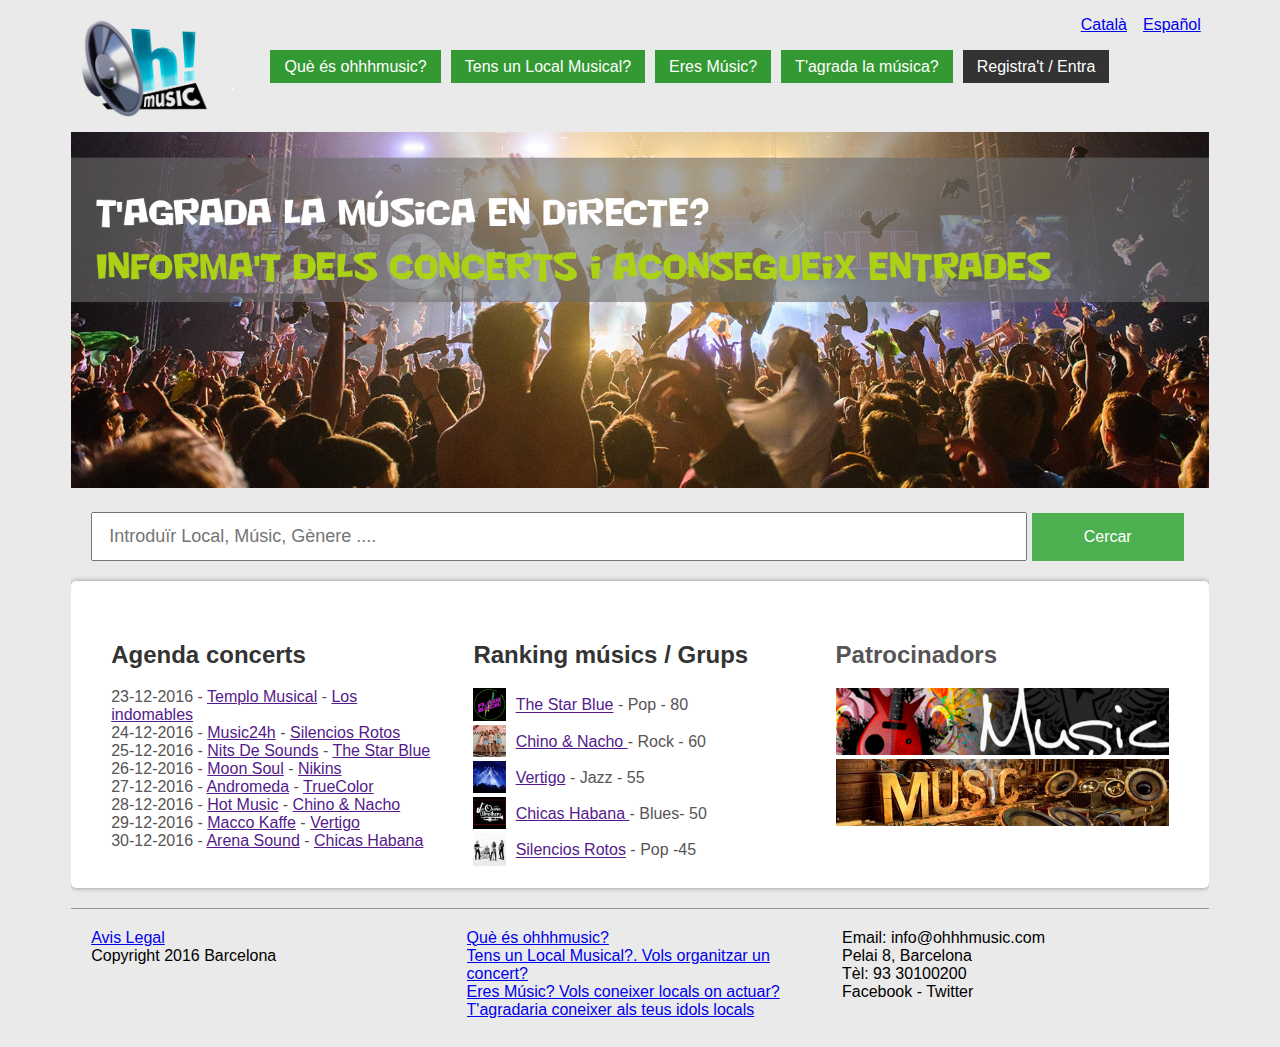
<file: index.html>
﻿<!DOCTYPE html>
<html lang="en">
<head>
	<meta charset="UTF-8">
	<title>Concerts i locals de música en directe</title>
	<meta name="Description" content="Conecta locales con músicos: Tienes un local y buscas músicos?Eres Músico y buscas un local donde poder actuar">
	<link rel="stylesheet" href="css/global.css">
	<link rel="stylesheet" href="css/public.css">
	<meta name="viewport" content="width=device-width, user-scalable=no, initial-scale=1.0, maximum-scale=1.0, minimum-scale=1.0">
</head>
<body>
	<div id="contenedor">
		
		<header id="main">
			<div class="logo"><a href="index.html"><img src="imatges/ohhhmusic.png" alt="Ohhhmusic"></a></div>
				
			<div class="opcions-menu">
					<div class="idiomes">
							<ul>
							<li><a href="http://">Español</a></li>
							<li><a href="http://">Català</a></li>
							</ul>
					</div>

					
					<nav class="opcions-menu-general-registre">
							<ul>
								<li><a href="http://">Què és ohhhmusic?</a></li>
								<li><a href="http://">Tens un Local Musical?</a></li>
								<li><a href="http://">Eres Músic?</a></li>
								<li><a href="http://">T'agrada la música?</a></li>							

								<li class="registrat-entra"><a href="registre.html">Registra't / Entra</a></li>
							
							</ul>

					</nav>
					
			</div>
		</header>
		
		<div id="slider">
			<img src="imatges/concerts-local-musics.jpg" title="Actualitat de concerts en la teva localitat">
		</div>

		<div class="cercador">
			<form action="index.php" method="post">
					<input type="text" name="cercar" class="caixacerca" placeholder="Introduïr Local, Músic, Gènere ....">
					<button type="submit" name="cercar" class="btncercar">Cercar</button>					
			</form>

		</div>
		
		<div id="contingut">

			<section id="agenda-concerts">
					<h2>Agenda concerts</h2>
					<article>23-12-2016 - <a href="">Templo Musical</a> - <a href="">Los indomables </a></article>
					<article>24-12-2016 - <a href="">Music24h</a> - <a href="">Silencios Rotos</a></article>
					<article>25-12-2016 - <a href="">Nits De Sounds</a> - <a href="">The Star Blue</a></article>
					<article>26-12-2016 - <a href="">Moon Soul</a> - <a href="">Nikins</a></article>
					<article>27-12-2016 - <a href="">Andromeda</a> - <a href="">TrueColor</a></article>
					<article>28-12-2016 - <a href="">Hot Music</a> - <a href="">Chino & Nacho</a></article>
					<article>29-12-2016 - <a href="">Macco Kaffe</a> - <a href="">Vertigo</a></article>
					<article>30-12-2016 - <a href="">Arena Sound</a> - <a href="">Chicas Habana</a></article>
					
			</section>
			
			<section id="ranking-musics">
				<h2>Ranking músics / Grups</h2>
					<article><img src="imatges/flashbackp.jpg"><a href="">The Star Blue</a> - Pop - 80</article>
					<article><img src="imatges/the-ladiesp.jpg"><a href="">Chino & Nacho </a>- Rock - 60</article>
					<article><img src="imatges/vertigop.jpg"><a href="">Vertigo</a> - Jazz - 55</article>
					<article><img src="imatges/the-osuna-brothers.jpg"><a href="">Chicas Habana </a>- Blues- 50</article>
					<article><img src="imatges/covers-boxp.jpg"><a href="">Silencios Rotos</a> - Pop -45</article>
					
				
			</section>
			
			<aside id="banners-patrocinadors">
					<h2>Patrocinadors</h2>
					<img src="imatges/patrocinador1.jpg" alt="Patrocninador 1">				
					<img src="imatges/patrocinador4.jpg" alt="Patrocinador 4">
					
			</aside>		
		
		</div>

		<footer >
			<div class="avis-legal">
				<ul>
					<li><a href="http://">Avis Legal</a></li>
					<li>Copyright 2016 Barcelona</li>
				</ul>
			</div>
			<div class="menu-captacio">
				<ul>
					<li><a href="http://">Què és ohhhmusic?</a></li>
					<li><a href="http://">Tens un Local Musical?. Vols organitzar un concert?</a></li>
					<li><a href="http://">Eres Músic? Vols coneixer locals on actuar?</a></li>
					<li><a href="http://">T'agradaria coneixer als teus idols locals</a></li>			
				</ul>
			</div>
			<div class="contacta">
				<ul>
					<li>Email: info@ohhhmusic.com</li>
					<li>Pelai 8, Barcelona</li>
					<li>Tèl: 93 30100200</li>
					<li>Facebook - Twitter</li>
				</ul>
			</div>
		</footer>
	</div>

</body>
</html>
</file>
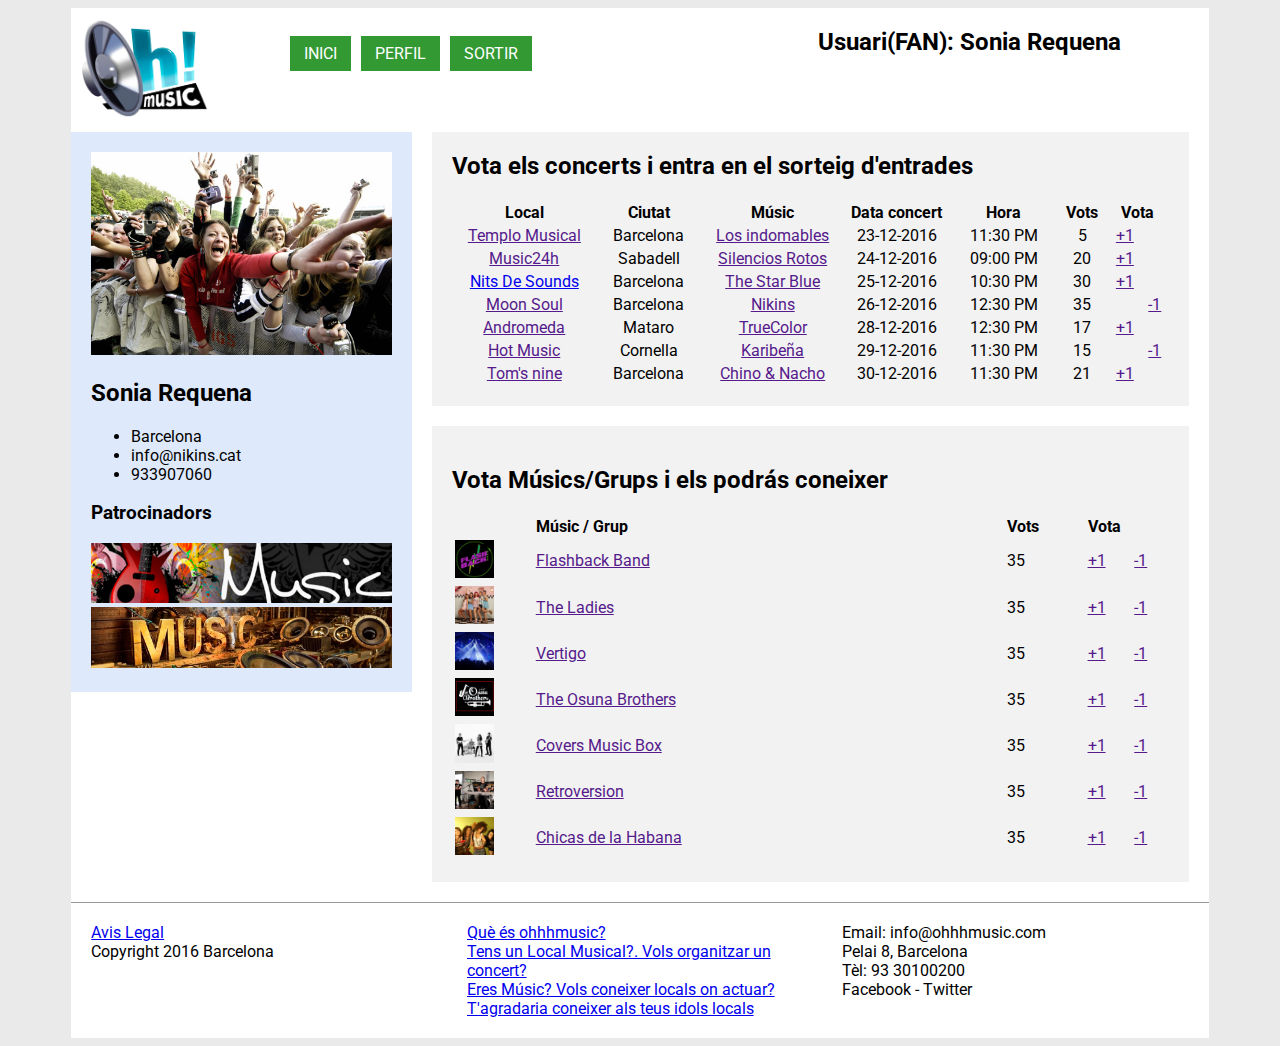
<file: fan.html>
<!DOCTYPE html>
<html lang="en">
<head>
	<meta charset="UTF-8">
	<title>Fans música en directo</title>
	<meta name="Description" content="Conecta locales con músicos: Tienes un local y buscas músicos?Eres Músico y buscas un local donde poder actuar">
	<link rel="stylesheet" href="css/global.css">
	<link rel="stylesheet" href="css/intranet.css">
	<meta name="viewport" content="width=device-width, user-scalable=no, initial-scale=1.0, maximum-scale=1.0, minimum-scale=1.0">
	<link href="https://fonts.googleapis.com/css?family=Roboto" rel="stylesheet"> 
</head>
<body>
	<div id="contenedor">
		
		<header id="main">
			<div class="logo"><a href="index.html"><img src="imatges/ohhhmusic.png" alt="Ohhhmusic"></a></div>
				
			<div class="opcions-menu-intranet">
						<nav>
							<ul>
								<li><a href="http://">INICI</a></li>
								<li><a href="http://">PERFIL</a></li>
								<li><a href="index.html">SORTIR</a></li>							
							</ul>
						</nav>
						<div class="usuari-intranet">
							<h2>Usuari(FAN): Sonia Requena</h2>
						</div>
					
			</div>
		</header>
		
		

		
		<aside id="usuari">
			<div class="perfil">
				<img src="imatges/fan.jpg" alt="Músic">	
				<h2>Sonia Requena</h2>	
				<ul>		
					
					<li>Barcelona</li>
					<li>info@nikins.cat</li>
					<li>933907060</li>
				</ul>

			</div>
			<div class="publicitat">

				<h3>Patrocinadors</h3>
				<img src="imatges/patrocinador1.jpg" alt="Patrocninador 1">				
				<img src="imatges/patrocinador4.jpg" alt="Patrocinador 4">
		
				
			</div>
		</aside>
		<div id="localconcerts">
			<div class="concerts-no">

				<h2>Vota els concerts i entra en el sorteig d'entrades</h2>

				<table class="listados">
					
					<thead>
						<tr>
						    <th width="20%">Local</th>
						    <th width="15%">Ciutat</th>
						    <th width="20%">Músic</th>			   
							<th width="15%">Data concert</th>
							<th width="15%">Hora</th>
							
							<th width="7%">Vots</th>
							<th width="8%" colspan="2">Vota</th>
							
						</tr>
					</thead>
					<tbody>
						<tr>
							<td><a href="">Templo Musical</a></td>
							<td>Barcelona</td>
							<td><a href="">Los indomables</a></td>
							<td>23-12-2016</td>
							<td>11:30 PM</td>
					
							<td>5</td>
							<td><a href="">+1</a></td>
							<td></td>
										
							
						</tr>
						<tr>
							<td><a href="">Music24h</a></td>
							<td>Sabadell</td>
							<td><a href="">Silencios Rotos</a></td>
							<td>24-12-2016</td>
							<td>09:00 PM</td>
						
							<td>20</td>
							<td><a href="">+1</a></td>
							<td></td>			
						
						</tr>

						<tr>
							<td><a href="local.html">Nits De Sounds</a></td>
							<td>Barcelona</td>
							<td><a href="">The Star Blue</a></td>
							<td>25-12-2016</td>
							<td>10:30 PM</td>
					
							<td>30</td>
							<td><a href="">+1</a></td>
							<td></td>
							

						</tr>
						<tr>
							<td><a href="">Moon Soul</a></td>
							<td>Barcelona</td>
							<td><a href="">Nikins</a></td>
							<td>26-12-2016</td>
							<td>12:30 PM</td>
						
							<td>35</td>
							<td></td>
							<td><a href="">-1</a></td>
							
						</tr>
						<tr>

							<td><a href="">Andromeda</a></td>
							<td>Mataro</td>
							<td><a href="">TrueColor</a></td>
							<td>28-12-2016</td>
							<td>12:30 PM</td>
						
							<td>17</td>
							<td><a href="">+1</a></td>
							<td></td>
							
						</tr>

						<tr>
							<td><a href="">Hot Music</a></td>
							<td>Cornella</td>
							<td><a href="">Karibeña</a></td>
							<td>29-12-2016</td>
							<td>11:30 PM</td>
						
							<td>15</td>
							<td></td>
							<td><a href="">-1</a></td>
							

						</tr>

						<tr>
							<td><a href="">Tom's nine</a></td>
							<td>Barcelona</td>
							<td><a href="">Chino & Nacho</a></td>
							<td>30-12-2016</td>
							<td>11:30 PM</td>
					
							<td>21</td>
							<td><a href="">+1</a></td>
							<td></td>
						

						</tr>


					</tbody>

				</table>
				


			</div>
			<div class="concerts-si">
				<h2>Vota Músics/Grups i els podrás coneixer</h2>
				<table class="llistatmusics">
					
					<thead>
						<tr>
							<th width="10%"></th>
							<th width="60%">Músic / Grup</th>
						    <th width="10%">Vots</th>
						    <th width="10%" colspan="2">Vota</th>							
						</tr>
					</thead>
					<tbody>
						<tr>
							<td><img src="imatges/flashbackp.jpg"></td>
							<td><a href="">Flashback Band</a></td>
							<td>35</td>							
							<td><a href="">+1</a></td>
							<td><a href="">-1</a></td>
						</tr>
						<tr>
							<td><img src="imatges/the-ladiesp.jpg"></td>
							<td><a href="">The Ladies</a></td>
							<td>35</td>							
							<td><a href="">+1</a></td>
							<td><a href="">-1</a></td>
						</tr>

						<tr>
							<td><img src="imatges/vertigop.jpg"></td>
							<td><a href="">Vertigo</a></td>
							<td>35</td>							
							<td><a href="">+1</a></td>
							<td><a href="">-1</a></td>

						</tr>
						<tr>
							<td><img src="imatges/the-osuna-brothers.jpg"></td>
							<td><a href="">The Osuna Brothers</a></td>
							<td>35</td>							
							<td><a href="">+1</a></td>
							<td><a href="">-1</a></td>
						</tr>

						<tr>
							<td><img src="imatges/covers-boxp.jpg"></td>
							<td><a href="">Covers Music Box</a></td>
							<td>35</td>							
							<td><a href="">+1</a></td>
							<td><a href="">-1</a></td>
						</tr>

						<tr>
							<td><img src="imatges/retroversionp.jpg"></td>
							<td><a href="">Retroversion</a></td>
							<td>35</td>							
							<td><a href="">+1</a></td>
							<td><a href="">-1</a></td>
						</tr>

						<tr>
							<td><img src="imatges/chicas-habanap.jpg"></td>
							<td><a href="">Chicas de la Habana</a></td>
							<td>35</td>							
							<td><a href="">+1</a></td>
							<td><a href="">-1</a></td>
						</tr>

					</tbody>

				</table>
			</div>

		</div>
		
		<footer >
			<div class="avis-legal">
				<ul>
					<li><a href="http://">Avis Legal</a></li>
					<li>Copyright 2016 Barcelona</li>
				</ul>
			</div>
			<div class="menu-captacio">
				<ul>
					<li><a href="http://">Què és ohhhmusic?</a></li>
					<li><a href="http://">Tens un Local Musical?. Vols organitzar un concert?</a></li>
					<li><a href="http://">Eres Músic? Vols coneixer locals on actuar?</a></li>
					<li><a href="http://">T'agradaria coneixer als teus idols locals</a></li>			
				</ul>
			</div>
			<div class="contacta">
				<ul>
					<li>Email: info@ohhhmusic.com</li>
					<li>Pelai 8, Barcelona</li>
					<li>Tèl: 93 30100200</li>
					<li>Facebook - Twitter</li>
				</ul>
			</div>
		</footer>
	</div>

</body>
</html>
</file>
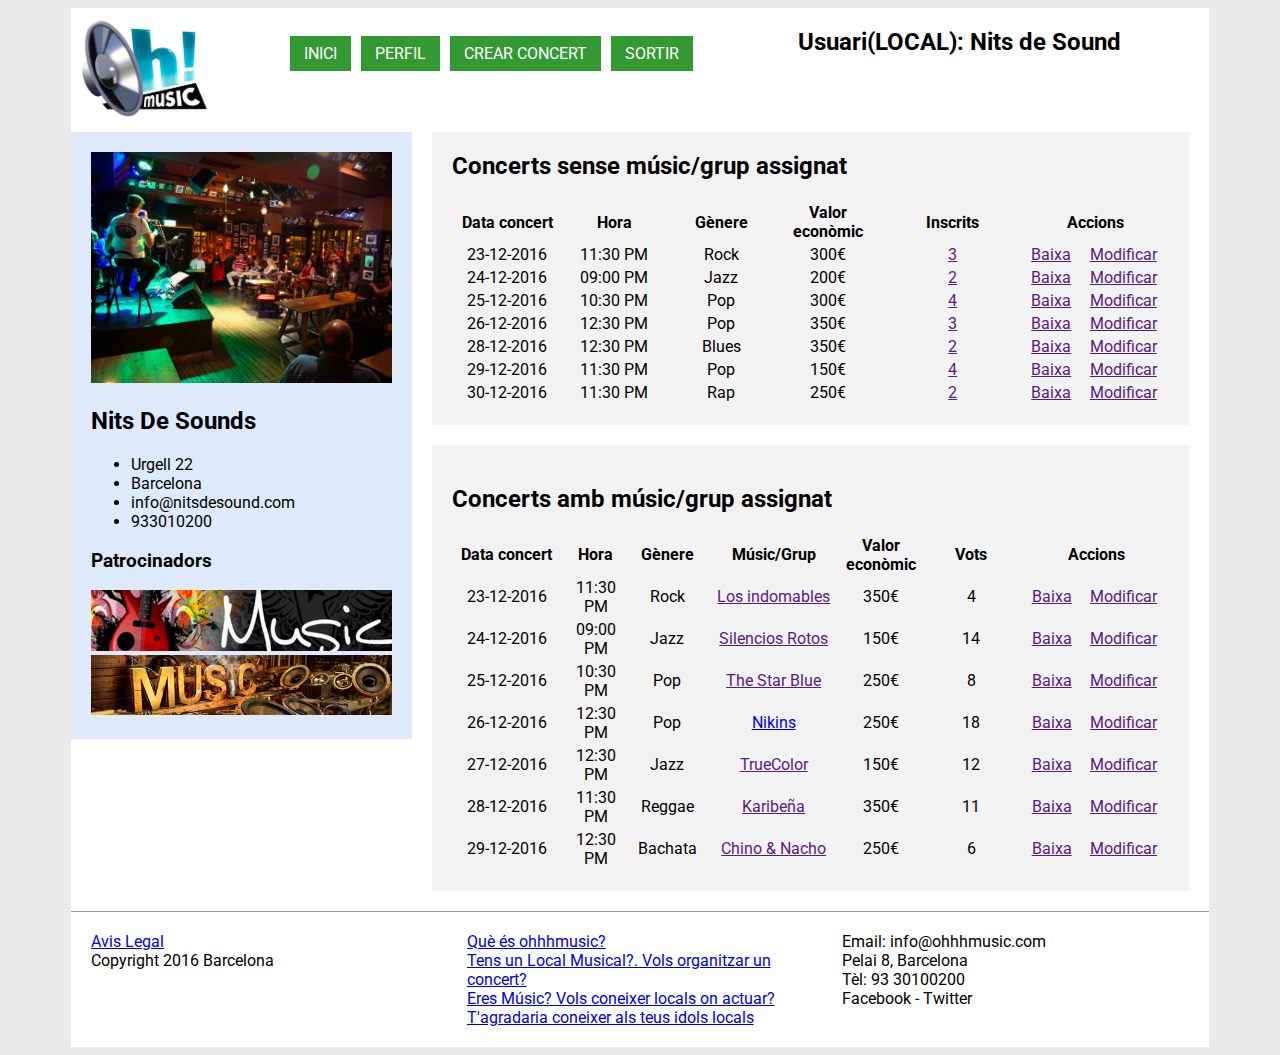
<file: local.html>
<!DOCTYPE html>
<html lang="en">
<head>
	<meta charset="UTF-8">
	<title>Locals i Concerts de música en directe</title>
	<meta name="Description" content="Conecta locales con músicos: Tienes un local y buscas músicos?Eres Músico y buscas un local donde poder actuar">
	<link rel="stylesheet" href="css/global.css">
	<link rel="stylesheet" href="css/intranet.css">
	<meta name="viewport" content="width=device-width, user-scalable=no, initial-scale=1.0, maximum-scale=1.0, minimum-scale=1.0">
	<link href="https://fonts.googleapis.com/css?family=Roboto" rel="stylesheet"> 
</head>
<body>
	<div id="contenedor">
		
		<header id="main">
			<div class="logo"><a href="index.html"><img src="imatges/ohhhmusic.png" alt="Ohhhmusic"></a></div>
				
			<div class="opcions-menu-intranet">
						<nav>
							<ul>
								<li><a href="http://">INICI</a></li>
								<li><a href="http://">PERFIL</a></li>
								<li><a href="http://">CREAR CONCERT</a></li>
								<li><a href="index.html">SORTIR</a></li>							
							</ul>
						</nav>
						<div class="usuari-intranet">
							<h2>Usuari(LOCAL): Nits de Sound</h2>
						</div>
					
			</div>
		</header>
		
		

		
		<aside id="usuari">
			<div class="perfil">
				<img src="imatges/local1.jpg" alt="Local">	
				<h2>Nits De Sounds</h2>	
				<ul>
					
					<li>Urgell 22</li>
					<li>Barcelona</li>
					<li>info@nitsdesound.com</li>
					<li>933010200</li>
				</ul>

			</div>
			<div class="publicitat">

				<h3>Patrocinadors</h3>
				<img src="imatges/patrocinador1.jpg" alt="Patrocninador 1">				
				<img src="imatges/patrocinador4.jpg" alt="Patrocinador 4">
		
				
			</div>
		</aside>
		<div id="localconcerts">
			<div class="concerts-no">

				<h2>Concerts sense músic/grup assignat</h2>

				<table>
					
					<thead>
						<tr>
							<th width="15%">Data concert</th>
							<th width="15%">Hora</th>
							<th width="15%">Gènere</th>
							<th width="15%"> Valor econòmic</th>
							<th width="20%">Inscrits</th>
							
							<th width="20%" colspan="2">Accions</th>
						</tr>
					</thead>
					<tbody>
						<tr>
							<td>23-12-2016</td>
							<td>11:30 PM</td>
							<td>Rock</td>
							<td>300€</td>
							<td><a href="">3</a></td>
						
							<td><a href="">Baixa</a></td>
							<td><a href="">Modificar</a></td>
						</tr>
						<tr>
							<td>24-12-2016</td>
							<td>09:00 PM</td>
							<td>Jazz</td>
							<td>200€</td>
							<td><a href="">2</a></td>
							
							<td><a href="">Baixa</a></td>
							<td><a href="">Modificar</a></td>
						</tr>

						<tr>
							<td>25-12-2016</td>
							<td>10:30 PM</td>
							<td>Pop</td>
							<td>300€</td>
							<td><a href="">4</a></td>
							
							<td><a href="">Baixa</a></td>
							<td><a href="">Modificar</a></td>
						</tr>
						<tr>
							<td>26-12-2016</td>
							<td>12:30 PM</td>
							<td>Pop</td>
							<td>350€</td>
							<td><a href="">3</a></td>
							
							<td><a href="">Baixa</a></td>
							<td><a href="">Modificar</a></td>
						</tr>
						<tr>
							<td>28-12-2016</td>
							<td>12:30 PM</td>
							<td>Blues</td>
							<td>350€</td>
							<td><a href="">2</a></td>
							
							<td><a href="">Baixa</a></td>
							<td><a href="">Modificar</a></td>
						</tr>

						<tr>
							<td>29-12-2016</td>
							<td>11:30 PM</td>
							<td>Pop</td>
							<td>150€</td>
							<td><a href="">4</a></td>
							
							<td><a href="">Baixa</a></td>
							<td><a href="">Modificar</a></td>
						</tr>

						<tr>
							<td>30-12-2016</td>
							<td>11:30 PM</td>
							<td>Rap</td>
							<td>250€</td>
							<td><a href="">2</a></td>
							
							<td><a href="">Baixa</a></td>
							<td><a href="">Modificar</a></td>
						</tr>


					</tbody>

				</table>
				


			</div>
			<div class="concerts-si">
				<h2>Concerts amb músic/grup assignat</h2>
				<table>
					
					<thead>
						<tr>
							<th width="15%">Data concert</th>
							<th width="10%">Hora</th>
							<th width="10%">Gènere</th>
							<th width="20%">Músic/Grup</th>
							<th width="10%"> Valor econòmic</th>
							<th width="15%">Vots</th>
							<th width="20%" colspan="2">Accions</th>
						</tr>
					</thead>
					<tbody>
						<tr>
							<td>23-12-2016</td>
							<td>11:30 PM</td>
							<td>Rock</td>
							<td><a href="">Los indomables</a></td>
							<td>350€</td>
							<td>4 </td>
							<td><a href="">Baixa</a></td>
							<td><a href="">Modificar</a></td>
						</tr>
						<tr>
							<td>24-12-2016</td>
							<td>09:00 PM</td>
							<td>Jazz</td>
							<td><a href="">Silencios Rotos</a></td>
							<td>150€</td>
							<td>14 </td>
							<td><a href="">Baixa</a></td>
							<td><a href="">Modificar</a></td>
						</tr>

						<tr>
							<td>25-12-2016</td>
							<td>10:30 PM</td>
							<td>Pop</td>
							<td><a href="">The Star Blue</td>
							<td>250€</td>
							<td>8 </td>
							<td><a href="">Baixa</a></td>
							<td><a href="">Modificar</a></td>
						</tr>
						<tr>
							<td>26-12-2016</td>
							<td>12:30 PM</td>
							<td>Pop</td>
							<td><a href="musico.html">Nikins</a></td>
							<td>250€</td>
							<td>18 </td>
							<td><a href="">Baixa</a></td>
							<td><a href="">Modificar</a></td>
						</tr>

						<tr>
							<td>27-12-2016</td>
							<td>12:30 PM</td>
							<td>Jazz</td>
							<td><a href="">TrueColor</a></td>
							<td>150€</td>
							<td>12 </td>
							<td><a href="">Baixa</a></td>
							<td><a href="">Modificar</a></td>
						</tr>

						<tr>
							<td>28-12-2016</td>
							<td>11:30 PM</td>
							<td>Reggae</td>
							<td><a href="">Karibeña</a></td>
							<td>350€</td>
							<td>11 </td>
							<td><a href="">Baixa</a></td>
							<td><a href="">Modificar</a></td>
						</tr>

						<tr>
							<td>29-12-2016</td>
							<td>12:30 PM</td>
							<td>Bachata</td>
							<td><a href="">Chino & Nacho</a></td>
							<td>250€</td>
							<td>6 </td>
							<td><a href="">Baixa</td></td>
							<td><a href="">Modificar</a></td>
						</tr>

					</tbody>

				</table>
			</div>

		</div>
		
		<footer >
			<div class="avis-legal">
				<ul>
					<li><a href="http://">Avis Legal</a></li>
					<li>Copyright 2016 Barcelona</li>
				</ul>
			</div>
			<div class="menu-captacio">
				<ul>
					<li><a href="http://">Què és ohhhmusic?</a></li>
					<li><a href="http://">Tens un Local Musical?. Vols organitzar un concert?</a></li>
					<li><a href="http://">Eres Músic? Vols coneixer locals on actuar?</a></li>
					<li><a href="http://">T'agradaria coneixer als teus idols locals</a></li>			
				</ul>
			</div>
			<div class="contacta">
				<ul>
					<li>Email: info@ohhhmusic.com</li>
					<li>Pelai 8, Barcelona</li>
					<li>Tèl: 93 30100200</li>
					<li>Facebook - Twitter</li>
				</ul>
			</div>
		</footer>
	</div>

</body>
</html>
</file>
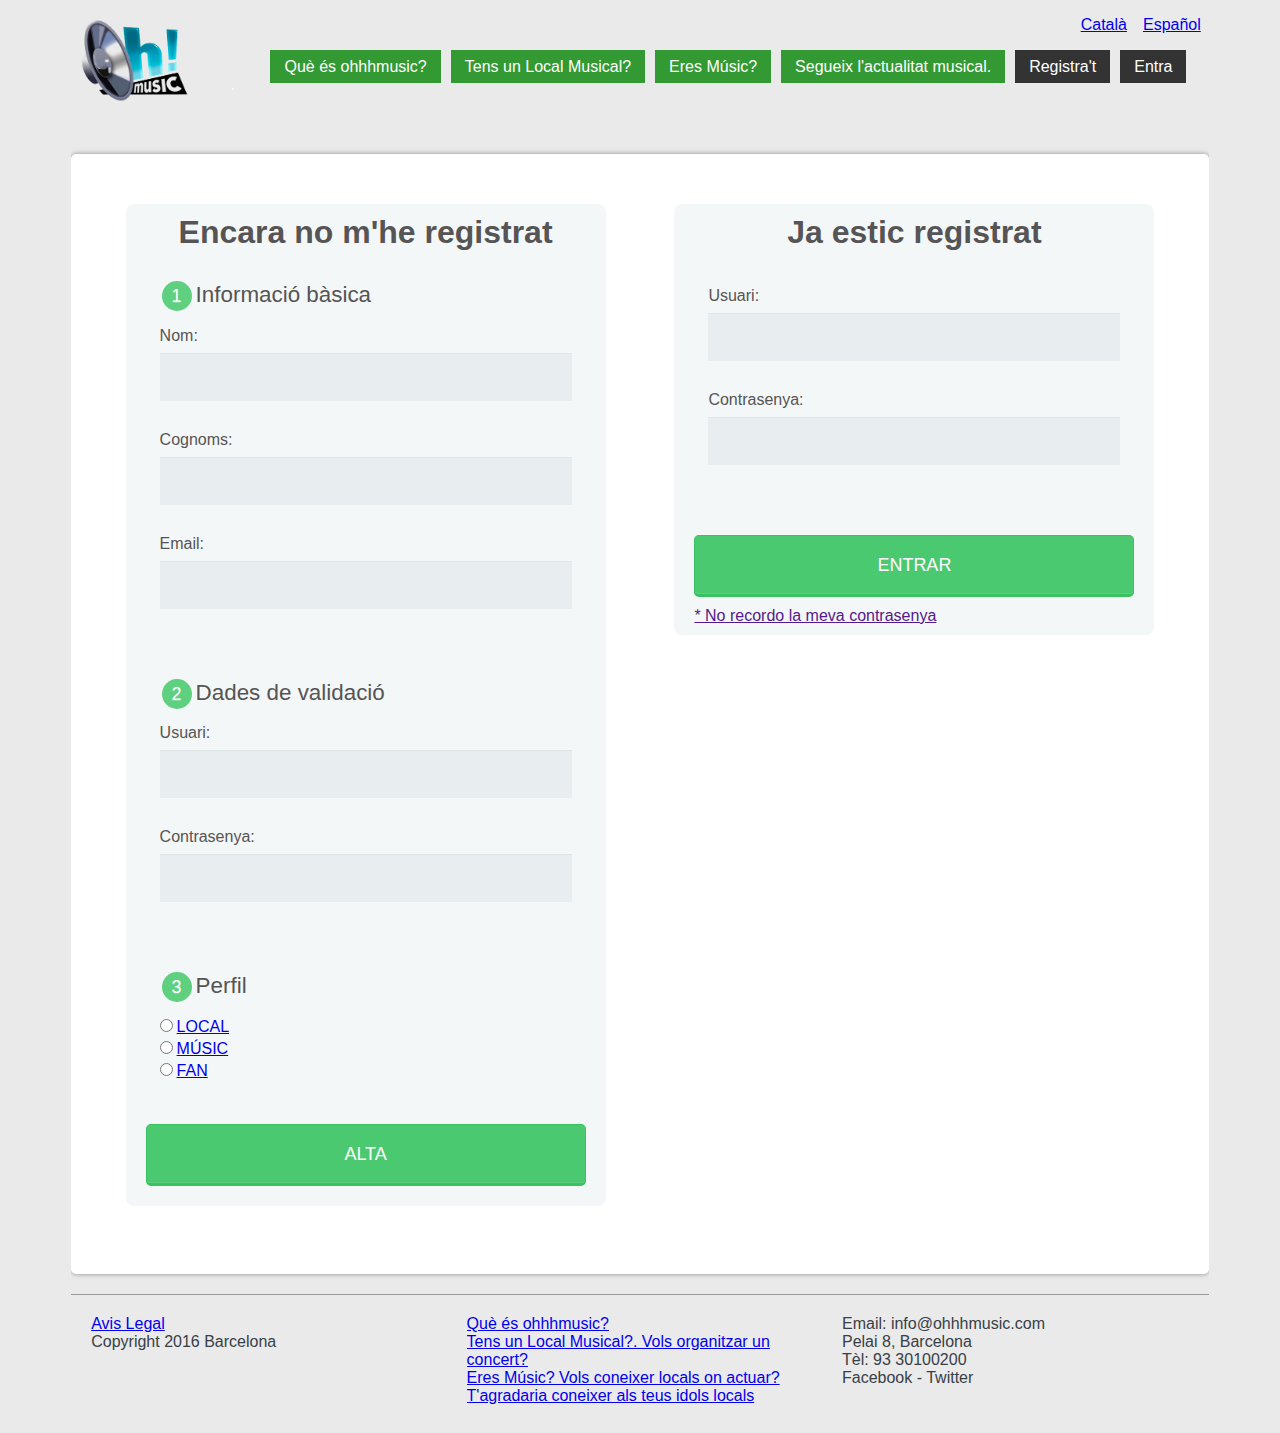
<file: registre.html>
﻿<!DOCTYPE html>
<html lang="en">
<head>
	<meta charset="UTF-8">
	<title>Registre Usuari Concerts i locals de música en directe</title>
	<meta name="Description" content="Conecta locales con músicos: Tienes un local y buscas músicos?Eres Músico y buscas un local donde poder actuar">
	<link rel="stylesheet" href="css/global.css">
	<link rel="stylesheet" href="css/public.css">
	<link rel="stylesheet" href="css/forms.css">
	<meta name="viewport" content="width=device-width, user-scalable=no, initial-scale=1.0, maximum-scale=1.0, minimum-scale=1.0">
</head>
<body>
	<div id="contenedor">
		
		<header id="main">
			<div class="logo"><a href="index.html"><img src="imatges/ohhhmusic.png" alt="Ohhhmusic"></a></div>
				
			<div class="opcions-menu">
					<div class="idiomes">
							<ul>
							<li><a href="http://">Español</a></li>
							<li><a href="http://">Català</a></li>
							</ul>
					</div>

					
						<nav class="opcions-menu-general-registre">
							<ul>
								<li><a href="http://">Què és ohhhmusic?</a></li>
								<li><a href="http://">Tens un Local Musical?</a></li>
								<li><a href="http://">Eres Músic?</a></li>
								<li><a href="http://">Segueix l'actualitat musical.</a></li>							

								<li class="registrat-entra"><a href="http://">Registra't</a></li>
								<li class="registrat-entra"><a href="http://">Entra</a></li>
							</ul>

						</nav>
					
			</div>
		</header>
		
		
		<div id="alta-validacio">

			<div id="alta-usuari">
					

			      <form action="index.html" method="post">
			      
			        <h1>Encara no m'he registrat</h1>
			        
			        <fieldset>
			          <legend><span class="number">1</span>Informació bàsica</legend>
			          <label for="nom">Nom:</label>
			          <input type="text" id="name" name="user_nom">
			          
					  <label for="cognoms">Cognoms:</label>
			          <input type="text" id="cognoms" name="user_cognoms">
			          

			          <label for="mail">Email:</label>
			          <input type="email" id="mail" name="user_email">
			       </fieldset>

			        <fieldset>  
			         <legend><span class="number">2</span>Dades de validació</legend>
					  <label for="usuari">Usuari:</label>
			          <input type="text" id="usuari" name="usuari">

			          <label for="password">Contrasenya:</label>
			          <input type="password" id="password" name="user_password">          
			         
			        </fieldset>
			        
			        <fieldset>
			          <legend><span class="number">3</span>Perfil</legend>        
			         
			          <input type="radio" id="perfil" value="LOCAL" name="tipo_perfil"><label class="light" for="tipo_perfil"><a href="local.html">LOCAL</a></label><br>

			            <input type="radio" id="perfil" value="MUSIC" name="tipo_perfil"><label class="light" for="tipo_perfil"><a href="musico.html">MÚSIC</a></label><br>

			          <input type="radio" id="perfil" value="FAN" name="tipo_perfil"><label class="light" for="tipo_perfil"><a href="fan.html">FAN</a></label>
			        
			        </fieldset>
			        <button type="submit">ALTA</button>
			      </form>



					
			</div>
			
			<div id="validacio-usuari">
					

 				 <form action="index.html" method="post">
			      
			        <h1>Ja estic registrat</h1>
			        
			        <fieldset>
			        
			          <label for="nom">Usuari:</label>
			          <input type="text" id="name" name="user_nom">
			          
			          <label for="password">Contrasenya:</label>
			          <input type="password" id="password" name="user_password">          
			         
			        </fieldset>
			        

			        <button type="submit">ENTRAR</button>
			        <a href="">* No recordo la meva contrasenya</a>
			      </form>




					
			</div>
			<div style="clear: both;"></div>
		
		</div>

		<footer >
			<div class="avis-legal">
				<ul>
					<li><a href="http://">Avis Legal</a></li>
					<li>Copyright 2016 Barcelona</li>
				</ul>
			</div>
			<div class="menu-captacio">
				<ul>
					<li><a href="http://">Què és ohhhmusic?</a></li>
					<li><a href="http://">Tens un Local Musical?. Vols organitzar un concert?</a></li>
					<li><a href="http://">Eres Músic? Vols coneixer locals on actuar?</a></li>
					<li><a href="http://">T'agradaria coneixer als teus idols locals</a></li>			
				</ul>
			</div>
			<div class="contacta">
				<ul>
					<li>Email: info@ohhhmusic.com</li>
					<li>Pelai 8, Barcelona</li>
					<li>Tèl: 93 30100200</li>
					<li>Facebook - Twitter</li>
				</ul>
			</div>
		</footer>
	</div>

</body>
</html>
</file>
<file: css/global.css>
*{
	font-family: 'Roboto', sans-serif;
}
 body{
 background-color: #eaeaea;
}
#contenedor {
	width: 90%;
	max-width: 1170px;
	margin:0 auto;
	overflow: hidden;
	background: #eaeaea;
	box-sizing: border-box;
}

header{
	width: 100%;
	
	box-sizing: border-box;	
	margin-bottom: 20px;
}

header::after{
	clear: both;
	color: #fff;
	content:"." ;
}

.logo{
	width: 14%;
	float:left;

}

.logo img{
	width: 80%;
	height: auto;
	padding: 10px;
}
.opcions-menu{
	width:86%;
	float: left;
}

.idiomes{
	width: 100%;
	float: left;
	
}
.idiomes ul{
    list-style-type: none;
    margin: 0;
    padding: 0;
    overflow: hidden;
}

.idiomes li{
float:right;
}

.idiomes a{
     display: block; 
	 padding: 8px; 
}



.opcions-menu-general-registre{
	clear:both;
	float:left;
	width: 100%;
}


.opcions-menu-general-registre ul, .opcions-menu-intranet ul{
   list-style-type: none;
   text-align: center;
}

.opcions-menu-general-registre li, .opcions-menu-intranet li{
   float:left;
   text-align: center;
   margin: 0 10px 0 0;
}

.opcions-menu-general-registre li a, .opcions-menu-intranet li a {
   padding: 8px 14px 8px 14px;
   color: #fff;
   background-color: #339933;   
   text-decoration: none;
}

.opcions-menu-general-registre li a:hover, .opcions-menu-intranet li a:hover{
   background-color: #333333;
   color: #ffffff;
}



.opcions-menu-general-registre .registrat-entra a{
	background-color: #333333;

}

.opcions-menu-general-registre .registrat-entra a:hover{
	background-color: #339933; 
}


footer{	
	clear: both;	
	width: 100%;
	background:#BBBCB9;
	border-top: 1px solid #979797;
	

}

footer ul{
    list-style-type: none;
    margin: 0;
    padding: 0;
    overflow: hidden;
}

.avis-legal{
	width:33%;
	float:left;	
	box-sizing: border-box;
	padding: 20px;
}

.menu-captacio{
	width:33%;
	float:left;	
	box-sizing: border-box;
	padding: 20px;
}

.contacta{
	width:34%;
	float:left;
	box-sizing: border-box;
	padding: 20px;
}
</file>
<file: css/public.css>
/*HOMEPAGE*/
/*------------START estils homepage--------------------*/

#slider img{
	width: 100%;
	height: auto;
}

.cercador{
	width: 100%;
	padding: 20px;
	box-sizing: border-box;
}

.cercador form{
	width:100%;
	box-sizing: border-box;
}

.cercador input{
	width: 82%;
	height: 25px;
  	padding: 10px 16px;
  	font-size: 18px;
   	border-color: ##9D9D9D;
}

.cercador button{
	background-color: #4CAF50; /* Green */
	border: none;
	color: white;
	padding: 15px 52px;
	text-align: center;
	text-decoration: none;
	display: inline-block;
	font-size: 16px;
	cursor: pointer;
}

.cercador button:hover {
 	box-shadow: 0 12px 16px 0 rgba(0,0,0,0.24), 0 17px 50px 0 rgba(0,0,0,0.19);
}


#contingut, #alta-validacio{
  	background-color: #fff;
    border-radius: 5px;
    box-shadow: 0 0 5px 0 rgba(0, 0, 0, 0.4);
    color: #565454;
    padding: 20px;
	margin-bottom: 20px;
}

#alta-validacio{
	margin-top: 60px;
}
#agenda-concerts{
	
	width:33%;
	float:left;	
	
	box-sizing: border-box;
	padding: 20px;
}


#agenda-concerts h2, #ranking-musics h2, banners-patrocinadors h2{
	color: #333333;
}

#ranking-musics{
	width:33%;
	float:left;	
	
	box-sizing: border-box;
	padding: 20px;
}

#ranking-musics img{
	width:10%;
	vertical-align: middle;
	margin-right: 10px;
	margin-bottom: 4px;
}
#banners-patrocinadors{
	width:34%;
	float:left;		
	box-sizing: border-box;
	padding: 20px;
}

#banners-patrocinadors img{
	width: 100%;
	height: auto;

}

#contingut::after, #alta-validacio::after {
	clear: both;
	color: #fff;
	content:"." ;

} 


#alta-usuari, #validacio-usuari{
	
	width:50%;
	float:left;	
	
	box-sizing: border-box;
	padding: 20px;
}



/*-------------END estils homepage-------------------------*/

/*------------- START Media queries Homepage--------------- */

@media screen and (max-width:900px){
	body{
		background:#F65555;
	}
	#agenda-concerts,#ranking-musics,#banners-patrocinadors{
		width:100%;
	}


@media screen and (max-width:500px){
	aside, footer{
		display: none;
	}	
}

/*-------------END media queries homepage--------------------*/
</file>
<file: css/intranet.css>
/*LOCAL*/
/*------------START estils local--------------------*/

#contenedor {
	background: #Ffffff;

}

footer{
	background: #ffffff;
}

.opcions-menu-intranet{
	width:80%;
	float: left;
	background: #ffffff;
}

.logo{
	background: #ffffff;
}

.opcions-menu-intranet nav{
	float:left;
	width: 60%;
	box-sizing: border-box;
	padding: 20px;
}
.usuari-intranet{
	float: left;
	width: 40%;
	text-align: right;
	box-sizing: border-box;
	padding: 20px;
}

.usuari-intranet h2{
	margin-top:0px;
}
#usuari{
	clear:both;
	width:30%;
	box-sizing: border-box;
	padding: 20px;
	float:left;
	background: #DEE9FC;
	
}

.perfil{
	width:100%;
}
.perfil img, .publicitat img{
	width: 100%;
	height: auto;
}

.llistatmusics img{
	width: 50%;
	height: auto;
}

.llistatmusics, .llistatmusics td{
	text-align: left;
}

#localconcerts{
	width:70%;
	box-sizing: border-box;
	float:right;
	padding: 0 20px 20px 20px;
}

.concerts-no{
	width:100%;
	background: #F3F2F2;
	box-sizing: border-box;
	padding:  20px;
	margin-bottom: 20px;
}

.concerts-no h2{
	margin-top: 0px;
}
.concerts-si{
	width:100%;
	background: #F3F2F2;
	box-sizing: border-box;
	padding: 20px;
	
}
span.destacat{
	color:#E91010;
}
table.listados{
	width:100%;
}
table tr td{text-align: center;}
/*-------------END estils local-------------------------*/

/*------------- START Media queries local--------------- */

@media screen and (max-width:900px){
	body{
		background:#F65555;
	}
	#localconcerts{
		width:100%;
	}


@media screen and (max-width:900px){
	aside, footer{
		display: none;
	}	
}

/*-------------END media queries homepage--------------------*/
</file>
<file: css/forms.css>
*, *:before, *:after {
  -moz-box-sizing: border-box;
  -webkit-box-sizing: border-box;
  box-sizing: border-box;
}

body {
  font-family: 'Nunito', sans-serif;
  color: #384047;
}
form {
  max-width: 300px;
  margin: 10px auto;
  padding: 10px 20px;
  background: #f4f7f8;
  border-radius: 8px;
}

h1 {
  margin: 0 0 30px 0;
  text-align: center;
}

input[type="text"],
input[type="password"],
input[type="date"],
input[type="datetime"],
input[type="email"],
input[type="number"],
input[type="search"],
input[type="tel"],
input[type="time"],
input[type="url"],
textarea,
select {
  background: rgba(255,255,255,0.1);
  border: none;
  font-size: 16px;
  height: auto;
  margin: 0;
  outline: 0;
  padding: 15px;
  width: 100%;
  background-color: #e8eeef;
  color: #8a97a0;
  box-shadow: 0 1px 0 rgba(0,0,0,0.03) inset;
  margin-bottom: 30px;
}

input[type="radio"],
input[type="checkbox"] {
  margin: 0 4px 8px 0;
}

select {
  padding: 6px;
  height: 32px;
  border-radius: 2px;
}

button {
  padding: 19px 39px 18px 39px;
  color: #FFF;
  background-color: #4bc970;
  font-size: 18px;
  text-align: center;
  font-style: normal;
  border-radius: 5px;
  width: 100%;
  border: 1px solid #3ac162;
  border-width: 1px 1px 3px;
  box-shadow: 0 -1px 0 rgba(255,255,255,0.1) inset;
  margin-bottom: 10px;
}

fieldset {
  margin-bottom: 30px;
  border: none;
}

legend {
  font-size: 1.4em;
  margin-bottom: 10px;
}

label {
  display: block;
  margin-bottom: 8px;
}

label.light {
  font-weight: 300;
  display: inline;
}

.number {
  background-color: #5fcf80;
  color: #fff;
  height: 30px;
  width: 30px;
  display: inline-block;
  font-size: 0.8em;
  margin-right: 4px;
  line-height: 30px;
  text-align: center;
  text-shadow: 0 1px 0 rgba(255,255,255,0.2);
  border-radius: 100%;
}

@media screen and (min-width: 480px) {

  form {
    max-width: 480px;
  }

}
</file>
